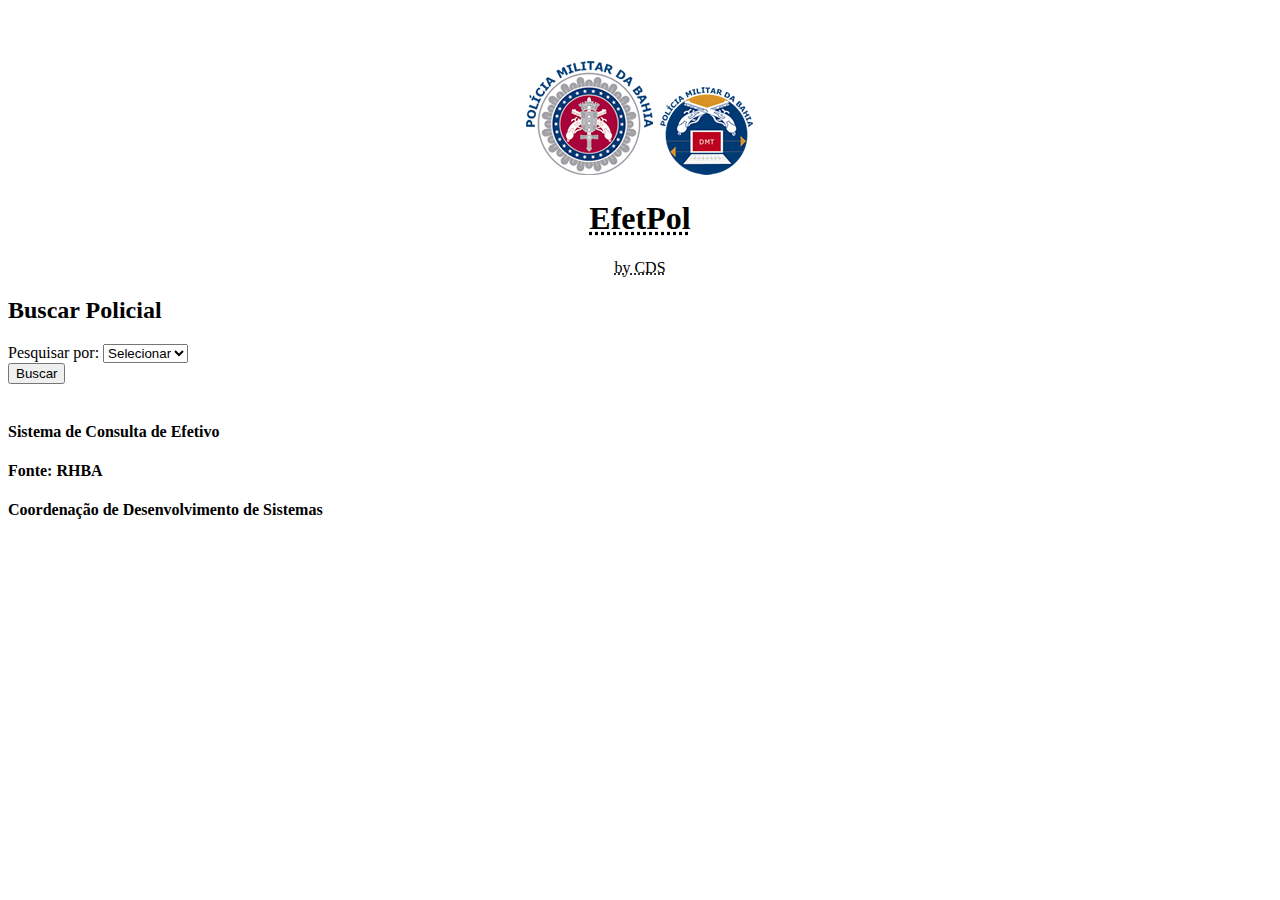
<file: efetpol.html>
<!DOCTYPE html>
<html lang="pt-br">

<head>
  <meta charset="UTF-8">
  <meta name="viewport" content="width=device-width, initial-scale=1.0">
  <link href="https://cdn.jsdelivr.net/npm/bootstrap@5.3.2/dist/css/bootstrap.min.css" rel="stylesheet"
    integrity="sha384-T3c6CoIi6uLrA9TneNEoa7RxnatzjcDSCmG1MXxSR1GAsXEV/Dwwykc2MPK8M2HN" crossorigin="anonymous">
  <script src="https://cdn.jsdelivr.net/npm/bootstrap@5.3.2/dist/js/bootstrap.bundle.min.js"
    integrity="sha384-C6RzsynM9kWDrMNeT87bh95OGNyZPhcTNXj1NW7RuBCsyN/o0jlpcV8Qyq46cDfL"
    crossorigin="anonymous"></script>
  <link rel="stylesheet" href="assets/css/style.css">
  <title>EfetPol CDS</title>
</head>

<body class="container">
  <header class="mt-5">
    <div id="image">
    <img src="PMBA_DMT.png" alt="pmba_dmt" class="img-fluid">
  </div>
    <h1 class="mt-3"><abbr title="Efetivo Policial">EfetPol</abbr></h1>
    <div id="cds" class="mb-3">
    <abbr title="Coordenação de Desenvolvimento de Sistemas">by CDS</abbr>
  </div>
  </header>

  <main class="mt-4">
    <div>
      <h2>Buscar Policial</h2>
      <div>
        <form action="efetpol.html">
          <div class="form-group">
          <label id="procurar" for="selecionar" class="form-label">Pesquisar por:
            <select class="form-select" name="type" id="type" >
              <option value="empty" selected disabled>Selecionar</option>
              <option id="name" value="name">Nome</option>
              <option id="mat" value="mat">Matrícula</option>
            </select>
          </label><br>
          </div>

          <div id="inputs" class="mb-3">

          </div>
         
          <button type="button" value="search" onclick="search()" class="btn btn-secondary">Buscar</button>
        </form>
        <div class="mt-3">
          <div id="information"></div>
        </div>
      </div>
    </div>
  </main>
  <br>

  <footer class="mt-5">
    <div>
      <h4>Sistema de Consulta de Efetivo</h4>
      <h4>Fonte: RHBA</h4>
      <h4>Coordenação de Desenvolvimento de Sistemas</h4>
    </div>
  </footer>
 </body>

</html>

<script src="assets/js/scripts.js"></script>









    <!-- // // const url = "http://pool-api.ssp.ba.intranet/rhba?cpf=" + matricula;
    // // let request = new XMLHttpRequest();

    // // request.open("GET", url);
    // // request.onerror = function (e) {
    // //   document.getElementById("return").innerHTML="API OFFLINE OU CEP INVALIDO"
    // // }
    // // request.onload = () => {
    // //   let response = JSON.parse(request.responseText)
    // }
  


  async function buscar() {
    // document.querySelector("#information").innerHTML
    // const nome = document.querySelector('#nome').value
    const matricula = document.querySelector('#matricula').value
    // let urln = "http://pool-api.ssp.ba.intranet/rhba?" + $nome + "/json/"
    let urlm = "http://pool-api.ssp.ba.intranet/rhba?" + $matricula + "/json/"

    console.log({ nome, matricula})
    try {
      const retorno = await fetch(`http://pool-api.ssp.ba.intranet/rhba?${nome}`, { method: "GET", mode: 'no-cors', headers: { 'Content-Type': 'application/json','Access-Control-Allow-Origin':'*' } })
    const dados = await retorno.json()

    console.log(dados)
    } catch (error) {
      console.log(error)
    }
  } -->
</file>
<file: assets/css/style.css>
/* Chrome, Safari, Edge, Opera */
    input::-webkit-outer-spin-button,
    input::-webkit-inner-spin-button {
      -webkit-appearance: none;
      margin: 0;
    }

    input[type=number] {
      -moz-appearance: textfield;
    }

    .container {
      background-color: #FFFFFF;
    }

    #head {
      display: flex;
      flex-direction: row;
      align-items: center;
      justify-content: space-between;
    }

    header {
      text-align: center;
    }

    .mainTitle {
      font-family: 'Franklin Gothic Medium', 'Arial Narrow', Arial, sans-serif;
      margin-top: 20px;
    }

    #tbody {
      cursor: pointer;
    }

    .container {
      margin-top: 60px;
    }

    /* .navbar {
      align-items: center;
      position: relative;
      justify-content: space-between;
    } */

    .card {
      box-shadow: 0 4px 0 rgba(0, 0, 0, 0.2);
      transition: 0.3s;
      width: 40%
    }

    footer {
      /* position: fixed; */
      bottom: 10px;
      width: 100%;
    }
</file>
